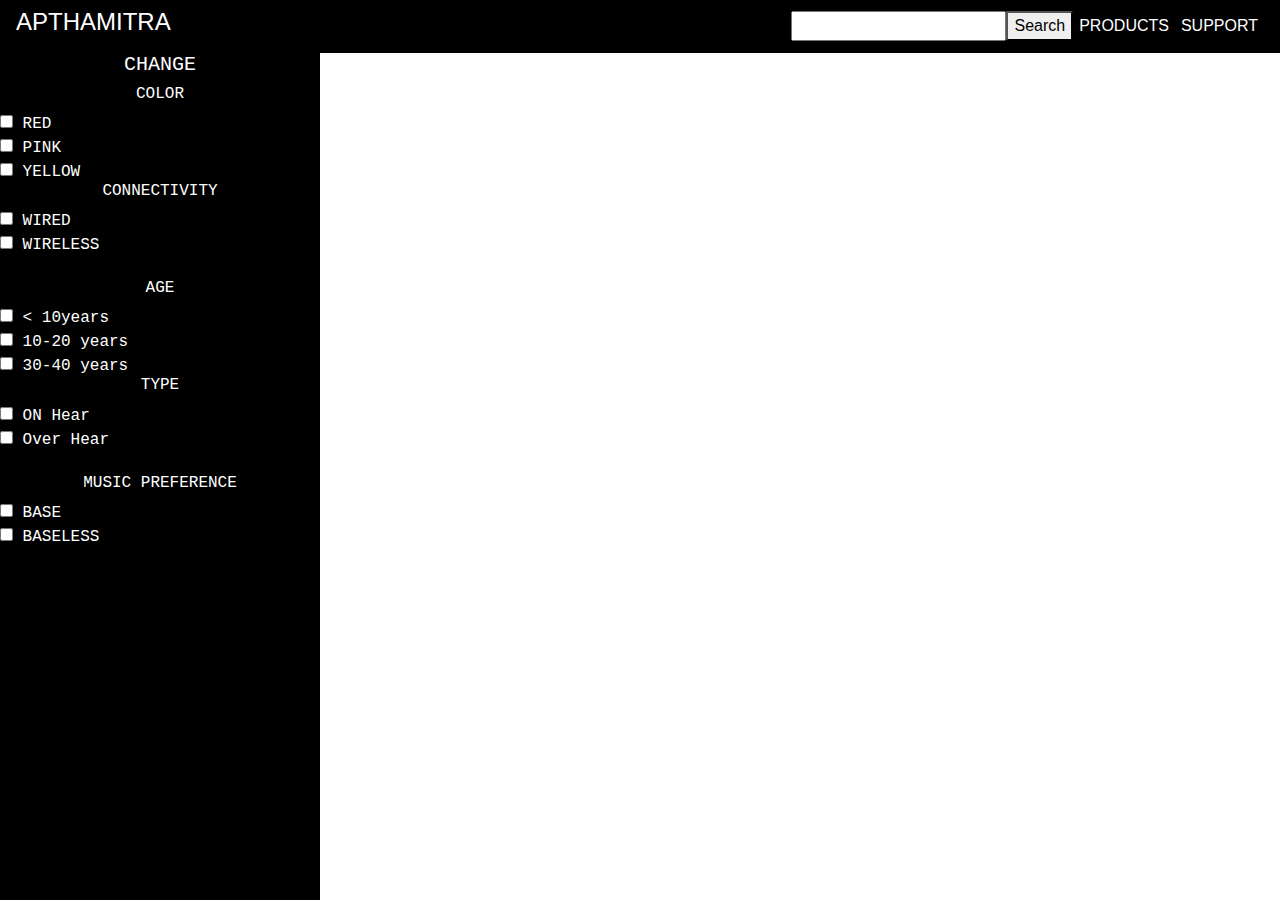
<file: DBMSFINAL/products.html>
<!DOCTYPE html>
<html lang="en">
<head>
    <meta charset="UTF-8">
    <meta name="viewport" content="width=device-width, initial-scale=1.0">
    <meta http-equiv="X-UA-Compatible" content="ie=edge">
    <title>Document</title>
    <link rel="stylesheet" href="https://cdnjs.cloudflare.com/ajax/libs/font-awesome/4.7.0/css/font-awesome.min.css">
    <link rel="stylesheet" href="https://stackpath.bootstrapcdn.com/bootstrap/4.3.1/css/bootstrap.min.css" integrity="sha384-ggOyR0iXCbMQv3Xipma34MD+dH/1fQ784/j6cY/iJTQUOhcWr7x9JvoRxT2MZw1T" crossorigin="anonymous">
    <title>Title</title>
    <style>
        .search{
            display: inline-block;
            padding:0;
            margin:0;
            border: 1px solid black;
            width:50%;
        }
        .c-btn{
            display: inline-block;
            color:green;
            background-color:palevioletred;
            margin-left:0;
            padding:3px 6px;
        }
        .form-search{
            margin: auto;
        }   
        .left-col{
            height:100%;
            width:320px;
            background-color:black;
            position:fixed;
            z-index: 1;
            font-family: 'Courier New', Courier, monospace;
            color:white;
        }
        .right-col{
            position: relative;
            left:330px;
            width: calc(100% - 330px);
        }
        .one{
            height:70px;
            text-align: justify;
            overflow: auto;
        }
        #pre{
            display: none;
        }
        .right-product{
            padding:0;
        }
        #nav-color{
            color: white;
            background-color: black;
        }
        #nav-col{
            padding: 0;
        }

        .pro-sup{
            text-decoration: none;
            color: white;
            background: none;
            border: none;
        }
    </style>
</head>
<body>
    <div class="container-fluid">
        <div class="row">
            <div id="nav-col" class="col col-lg-12 col-md-12 col-sm-12">
                    <nav id="nav-color" class="navbar">
                            <h4>APTHAMITRA</h4>
                            <form class="form-inline ml-auto">
                              <input type="text" name="search-value">
                              <button type="submit">Search</button>
                            </form>
                            <div style="display: flex;">
                                    <form action="settings.jsp">
                                            <input class="pro-sup" type="submit" value="PRODUCTS">
                                    </form>
                                    <form action="support.jsp">
                                            <input class="pro-sup" type="submit" value="SUPPORT">
                                    </form>
                            </div>
                    </nav>
            </div>
        </div>
    </div>
    <div id="pre">
        <h4 id="preference" style="display: inline-block;color: grey;">PREFERENCE ></h4>
    </div>
    <div id="lefty" class="left-col text-center">
            <h5>CHANGE</h5>
            <h6>COLOR</h6>
            <div class="one">
                    <input type="checkbox" name="color" value="red"> RED <br>
                    <input type="checkbox" name="color" value="pink"> PINK <br>
                    <input type="checkbox" name="color" value="yellow"> YELLOW <br>
                    <input type="checkbox" name="color" value="green"> GREEN <br>
                    <input type="checkbox" name="color" value="white"> WHITE
            </div>
            <h6>CONNECTIVITY</h6>
            <div class="one">
                    <input type="checkbox" name="connect" value="wired"> WIRED <br>
                    <input type="checkbox" name="connect" value="wireless"> WIRELESS
            </div>
            <h6>AGE</h6>
            <div class="one">
                    <input type="checkbox" name="age" value="red"> < 10years<br>
                    <input type="checkbox" name="age" value="pink"> 10-20 years <br>
                    <input type="checkbox" name="age" value="yellow"> 30-40 years<br>
                    <input type="checkbox" name="age" value="green"> 40-50 years <br>
                    <input type="checkbox" name="age" value="white"> > 50 years
            </div>
            <h6>TYPE</h6>
            <div class="one">
                    <input type="checkbox" name="type" value="red"> ON Hear<br>
                    <input type="checkbox" name="type" value="pink"> Over Hear <br>
            </div>
            <h6>MUSIC PREFERENCE</h6>
            <div class="one">
                    <input type="checkbox" name="music" value="red"> BASE<br>
                    <input type="checkbox" name="music" value="pink"> BASELESS<br>
            </div>
    </div>

    <div class="right-col">
        <div class="container-fluid">
            <div class="row">
                <!-- add java code
                <div class="right-product col">
                    
                </div>
                -->
            </div>
        </div>
    </div>
</body>
<script src="https://code.jquery.com/jquery-3.3.1.slim.min.js" integrity="sha384-q8i/X+965DzO0rT7abK41JStQIAqVgRVzpbzo5smXKp4YfRvH+8abtTE1Pi6jizo" crossorigin="anonymous"></script>
<script src="https://cdnjs.cloudflare.com/ajax/libs/popper.js/1.14.7/umd/popper.min.js" integrity="sha384-UO2eT0CpHqdSJQ6hJty5KVphtPhzWj9WO1clHTMGa3JDZwrnQq4sF86dIHNDz0W1" crossorigin="anonymous"></script>
<script src="https://stackpath.bootstrapcdn.com/bootstrap/4.3.1/js/bootstrap.min.js" integrity="sha384-JjSmVgyd0p3pXB1rRibZUAYoIIy6OrQ6VrjIEaFf/nJGzIxFDsf4x0xIM+B07jRM" crossorigin="anonymous"></script>

</html>
</file>
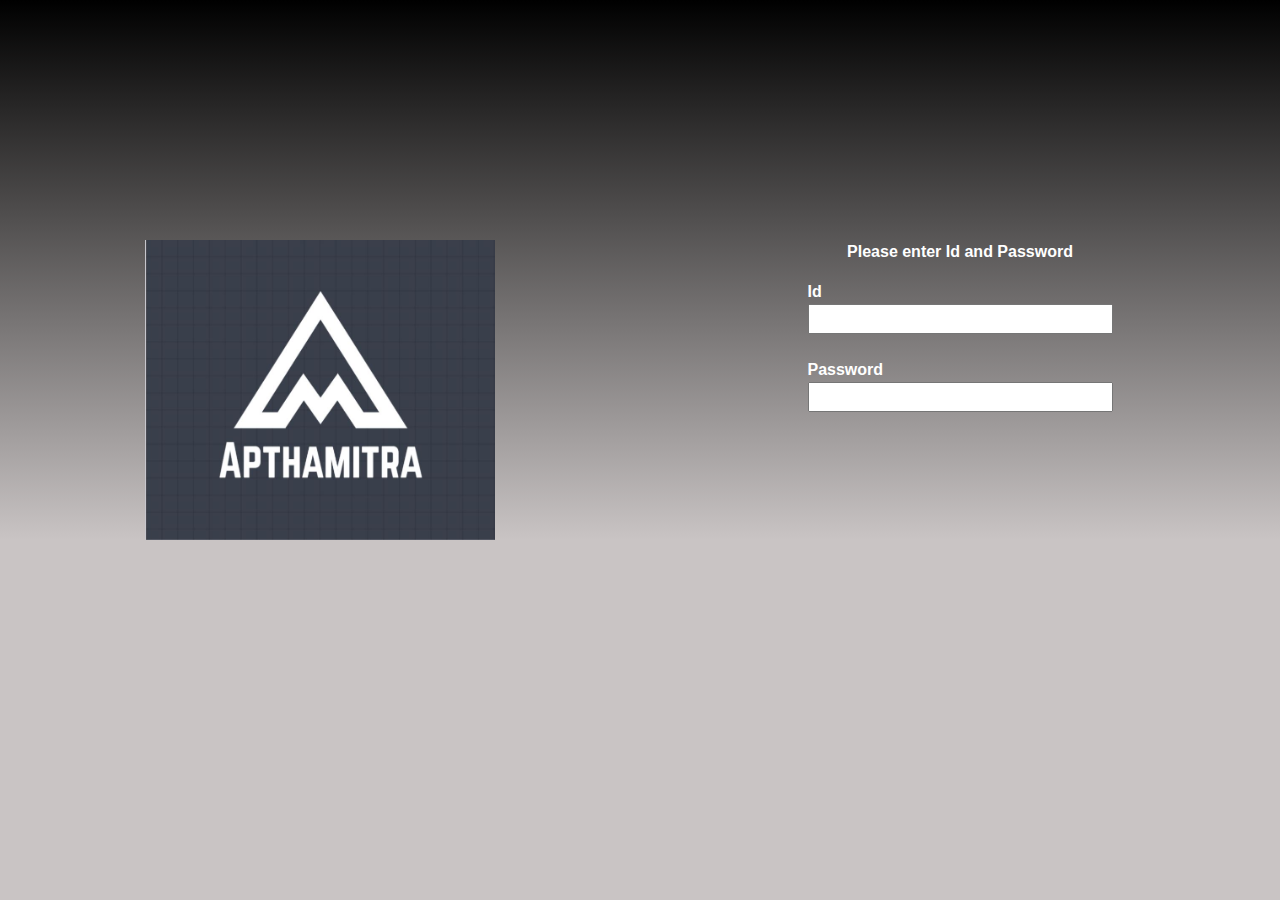
<file: DBMSFINAL/web/Manager.html>
<!DOCTYPE html>
<html lang="en">
<head>
    <meta charset="UTF-8">
    <meta name="viewport" content="width=device-width, initial-scale=1.0">
    <meta http-equiv="X-UA-Compatible" content="ie=edge">
    <link rel="stylesheet" href="style.css">
    <title>Manager</title>
</head>
<body>
    <section id="main-section">
            <div id="cont" class="container-fluid">
                <div id="row-col" class="row">
                    <div class="col-lg-6 col-sm-12">
                            <div class="login-left">
                                <img width="350px" height="300px" src="apthamitra.JPG" alt="">
                            </div>
                    </div>
                    <div class="col-lg-6 col-sm-12">
                            <div class="login-right">
                                <p><strong>Please enter Id and Password</strong></p>
                                    <form method="post" id="form-id">
                                        <span class="login-text"><strong>Id</strong></span><br>
                                        <input id="id-text" class="login-text" name="id" type="text" onblur="checkId()"><br><br>
                                         <span class="login-text"><strong>Password</strong></span><br>
                                        <input id="password-text" class="login-text" name="password" type="password" onblur="checkpassword()"><br><br>
                                        <button type="submit" id="btn-id" class="btn btn-dark">Log in</button>
                                    </form>
                            </div>
                    </div>
                </div>
            </div>
    </section>
    <script>
        var btn=document.getElementById('btn-id');
        btn.style.visibility='hidden';
        var id=document.getElementById("id-text");
        var password=document.getElementById("password-text");

        function checkId(){
            var data=id.value;
            data=data.trim();
            console.log(data);
            if(data.length === 5){
                btn.style.visibility = 'visible';
            }
        }

        function checkpassword() {
            if (password.value.length === 0) {
                console.log("please enter the password")
            }else{
                var form_id=document.getElementById("form-id");
                form_id.setAttribute("action","manager");
            }
        }
    </script>
    <script src="https://code.jquery.com/jquery-3.3.1.slim.min.js" integrity="sha384-q8i/X+965DzO0rT7abK41JStQIAqVgRVzpbzo5smXKp4YfRvH+8abtTE1Pi6jizo" crossorigin="anonymous"></script>
    <script src="https://cdnjs.cloudflare.com/ajax/libs/popper.js/1.14.7/umd/popper.min.js" integrity="sha384-UO2eT0CpHqdSJQ6hJty5KVphtPhzWj9WO1clHTMGa3JDZwrnQq4sF86dIHNDz0W1" crossorigin="anonymous"></script>
    <script src="https://stackpath.bootstrapcdn.com/bootstrap/4.3.1/js/bootstrap.min.js" integrity="sha384-JjSmVgyd0p3pXB1rRibZUAYoIIy6OrQ6VrjIEaFf/nJGzIxFDsf4x0xIM+B07jRM" crossorigin="anonymous"></script>
    <link rel="stylesheet" href="https://stackpath.bootstrapcdn.com/bootstrap/4.3.1/css/bootstrap.min.css" integrity="sha384-ggOyR0iXCbMQv3Xipma34MD+dH/1fQ784/j6cY/iJTQUOhcWr7x9JvoRxT2MZw1T" crossorigin="anonymous">
</body>
</html>
</file>
<file: DBMSFINAL/web/style.css>
#row-col{
    text-align: center;
}

.login-left,.login-right{
    margin-top:240px;
}

.btn{
    width:100px;
}

#main-section{
    height:100vh;
    background-color:rgb(201, 196, 196);
}

.login-text{
    text-align: left;
    width: 50%;
    display: inline-block;
}

span,p{
    color: white;
}

@media screen and (max-width: 992px) {

}

#cont{
    background-image: linear-gradient(black,rgb(201, 196, 196));
}
</file>
